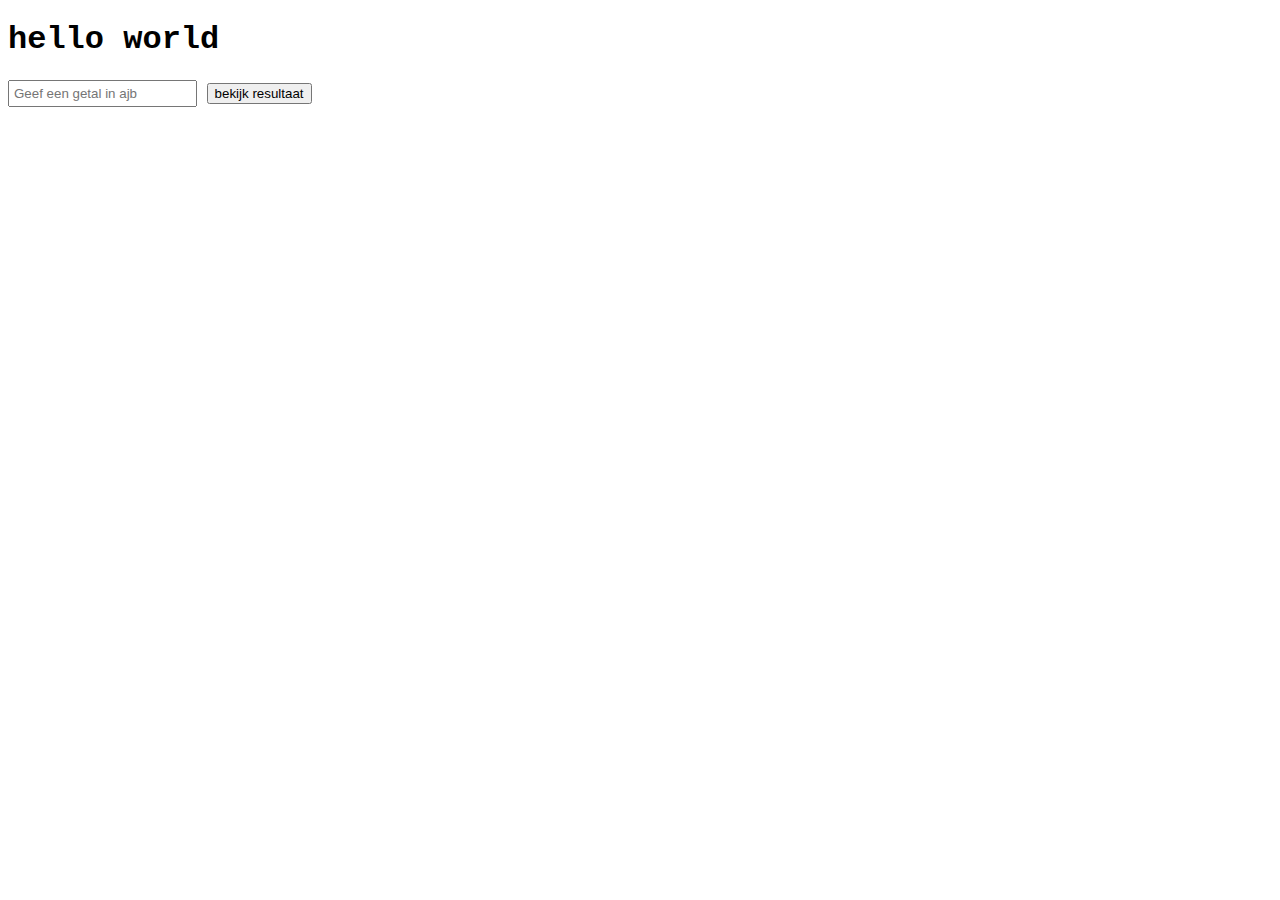
<file: week2/oefening1/index.html>
<!DOCTYPE html>
<html lang="en">
<head>
    <meta charset="UTF-8">
    <meta name="viewport" content="width=device-width, initial-scale=1.0">
    <meta http-equiv="X-UA-Compatible" content="ie=edge">
    <title>Week 2 - oefening 1 </title>
    <link rel="stylesheet" href="./css/main.css">
</head>
<body>
    <h1> hello world </h1>
    <input type="text" id="getal" placeholder="Geef een getal in ajb">
    <button id="evenOrOdd"> bekijk resultaat</button>
</body>
<script src="./script/custom.js"></script>
</html>
</file>
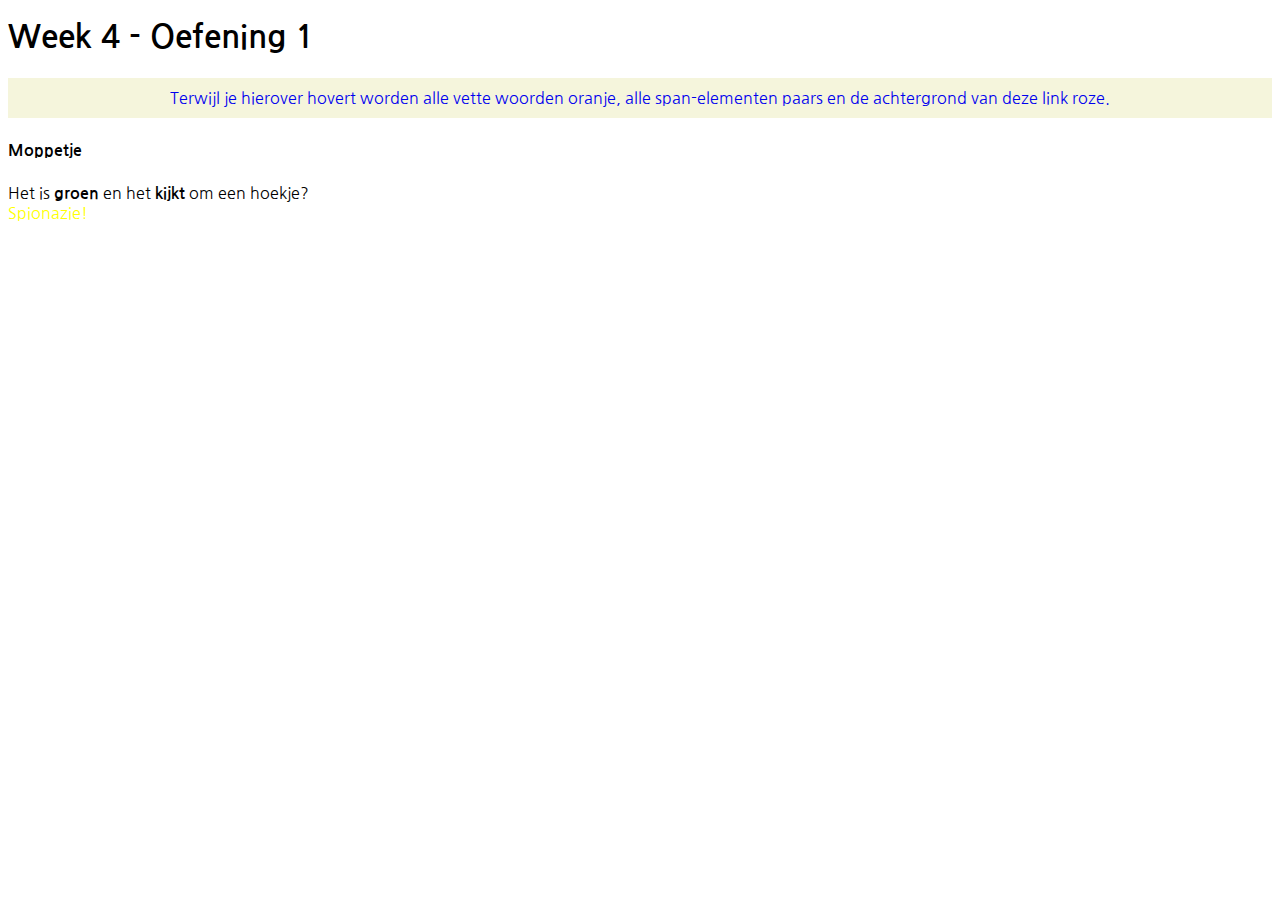
<file: week4/oefening1/index.html>
<!DOCTYPE html>
<html lang="en">
<head>
    <meta charset="UTF-8">
    <meta name="viewport" content="width=device-width, initial-scale=1.0">
    <meta http-equiv="X-UA-Compatible" content="ie=edge">
    <title>Week 4 - Oefening 1</title>
    <style>
        @import url('https://fonts.googleapis.com/css?family=Nanum+Gothic:400,700');
        * {
            transition: all 0.4s ease-in;
        }
        body {
            font-family: 'Nanum Gothic', sans-serif;
        }
        a {
            background-color: beige;
            padding: 10px 20px;
            text-decoration: none;
            display: block;
            text-align: center
        }
        a:hover{
            background-color: hotpink;
        }
        p {
            margin: 25px 0;
        }
    </style>
</head>
<body>
    <h1>Week 4 - Oefening 1</h1>
    <p><a href="#">Terwijl je hierover hovert worden alle vette woorden oranje, alle span-elementen paars en de achtergrond van deze link roze.</a></p>
    <h4>Moppetje</h4>
    <p>Het is <strong>groen</strong> en het <strong>kijkt</strong> om een <span>hoekje</span>?<br><span id="spinach">Spionazie!</span></p>
</body>
<script src="./script/custom.js"></script>
</html>
</file>
<file: week2/oefening1/css/main.css>
body{
 background:white;
 font-family: 'Courier New', Courier, monospace;
 color:black;
}


input{
    color: black;
    padding: 4px;

}
button{
    align-content: center;
}
</file>
